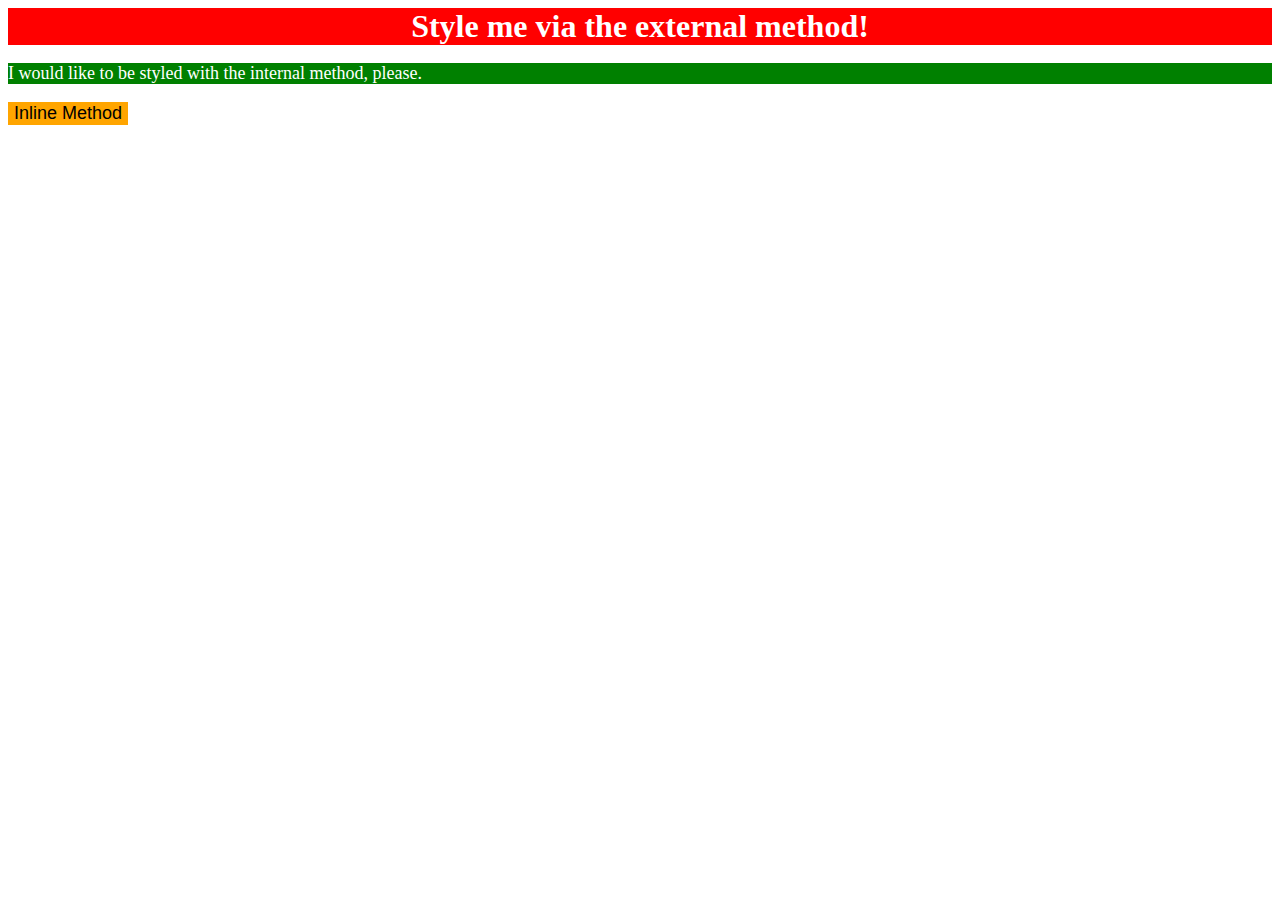
<file: foundations/intro-to-css/01-css-methods/index.html>
<!DOCTYPE html>
<html lang="en">
  <head>
    <meta charset="UTF-8">
    <meta http-equiv="X-UA-Compatible" content="IE=edge">
    <meta name="viewport" content="width=device-width, initial-scale=1.0">
    <title>Methods for Adding CSS</title>
    <link rel="stylesheet" href="styles.css">
    <style>
      p {
        background-color: green;
        color: white;
        font-size: 18px;
      }
    </style>
  </head>
  <body>
    <div>Style me via the external method!</div>
    <p>I would like to be styled with the internal method, please.</p>
    <button style="background-color: orange;
    font-size: 18px;
    border: none;">Inline Method</button>
  </body>
</html>
</file>
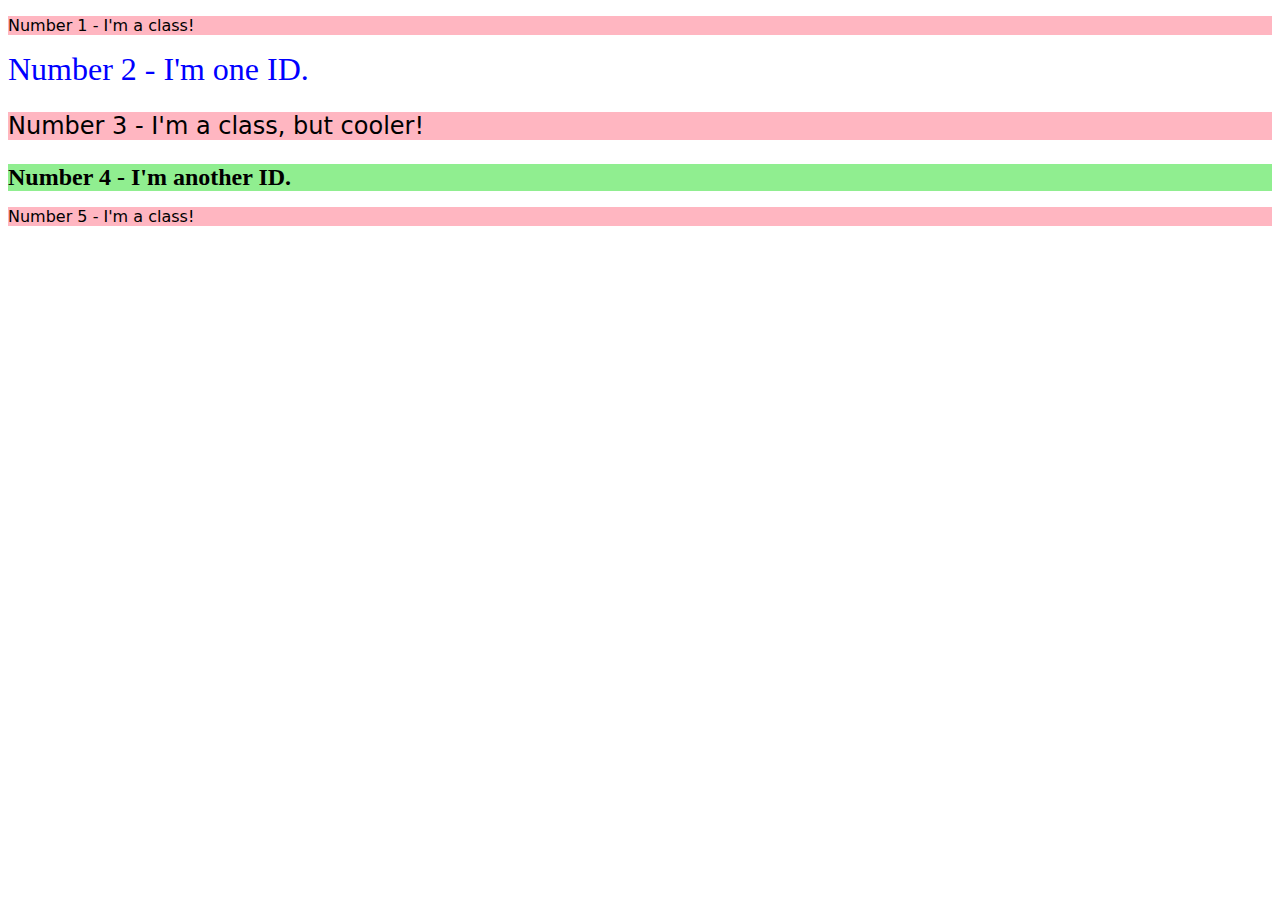
<file: foundations/intro-to-css/02-class-id-selectors/index.html>
<!DOCTYPE html>
<html lang="en">
  <head>
    <meta charset="UTF-8">
    <meta http-equiv="X-UA-Compatible" content="IE=edge">
    <meta name="viewport" content="width=device-width, initial-scale=1.0">
    <title>Class and ID Selectors</title>
    <link rel="stylesheet" href="style.css">
  </head>
  <body>
    <p class="odd-number">Number 1 - I'm a class!</p>
    <div id="number-2">Number 2 - I'm one ID.</div>
    <p class="odd-number" id="number-3">Number 3 - I'm a class, but cooler!</p>
    <div id="number-4">Number 4 - I'm another ID.</div>
    <p class="odd-number">Number 5 - I'm a class!</p>
  </body>
</html>
</file>
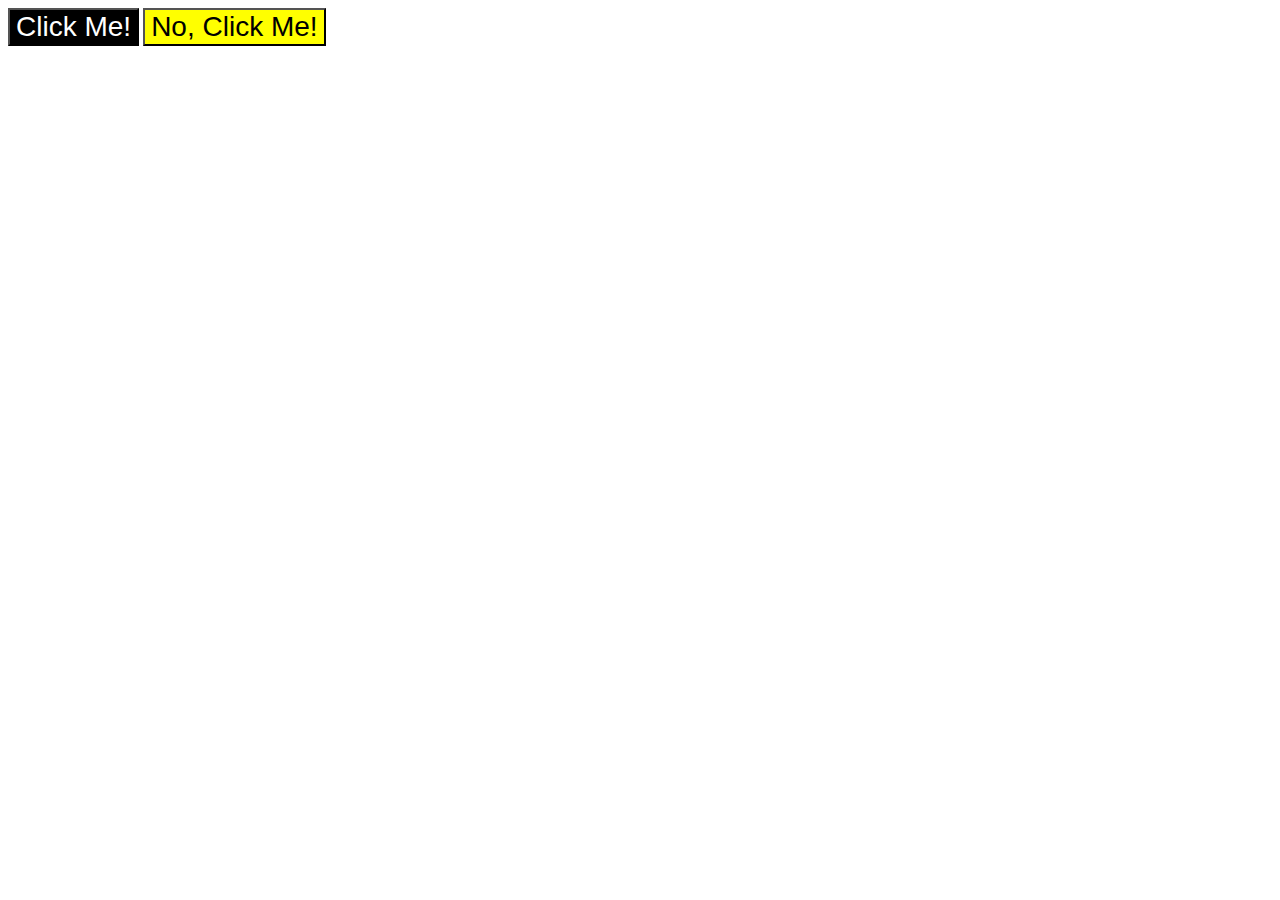
<file: foundations/intro-to-css/03-grouping-selectors/index.html>
<!DOCTYPE html>
<html lang="en">
  <head>
    <meta charset="UTF-8">
    <meta http-equiv="X-UA-Compatible" content="IE=edge">
    <meta name="viewport" content="width=device-width, initial-scale=1.0">
    <title>Grouping Selectors</title>
    <link rel="stylesheet" href="style.css">
  </head>
  <body>
    <button class="click-me-button">Click Me!</button>
    <button class="no-click-me-button">No, Click Me!</button>
  </body>
</html>
</file>
<file: foundations/intro-to-css/01-css-methods/styles.css>
div {
    background-color: red;
    color: white;
    font-size: 32px;
    text-align: center;
    font-weight: bold;
}
</file>
<file: foundations/intro-to-css/02-class-id-selectors/style.css>
.odd-number{
    background-color: #ffb6c1;
    font-family: Verdana, DejaVu Sans, sans-serif;
}

#number-2{
    color: blue;
    font-size: 32px
}

#number-3{
    font-size: 24px;;
}

#number-4{
    background-color: #90ee90;
    font-size: 24px;
    font-weight: bold;
}
</file>
<file: foundations/intro-to-css/03-grouping-selectors/style.css>
.click-me-button, .no-click-me-button{
    font-size: 28px;
    font-family: Helvetica, 'Times New Roman', sans-serif;
}

.click-me-button{
    background-color: black;
    color: white
}

.no-click-me-button{
    background-color: yellow;
}
</file>
